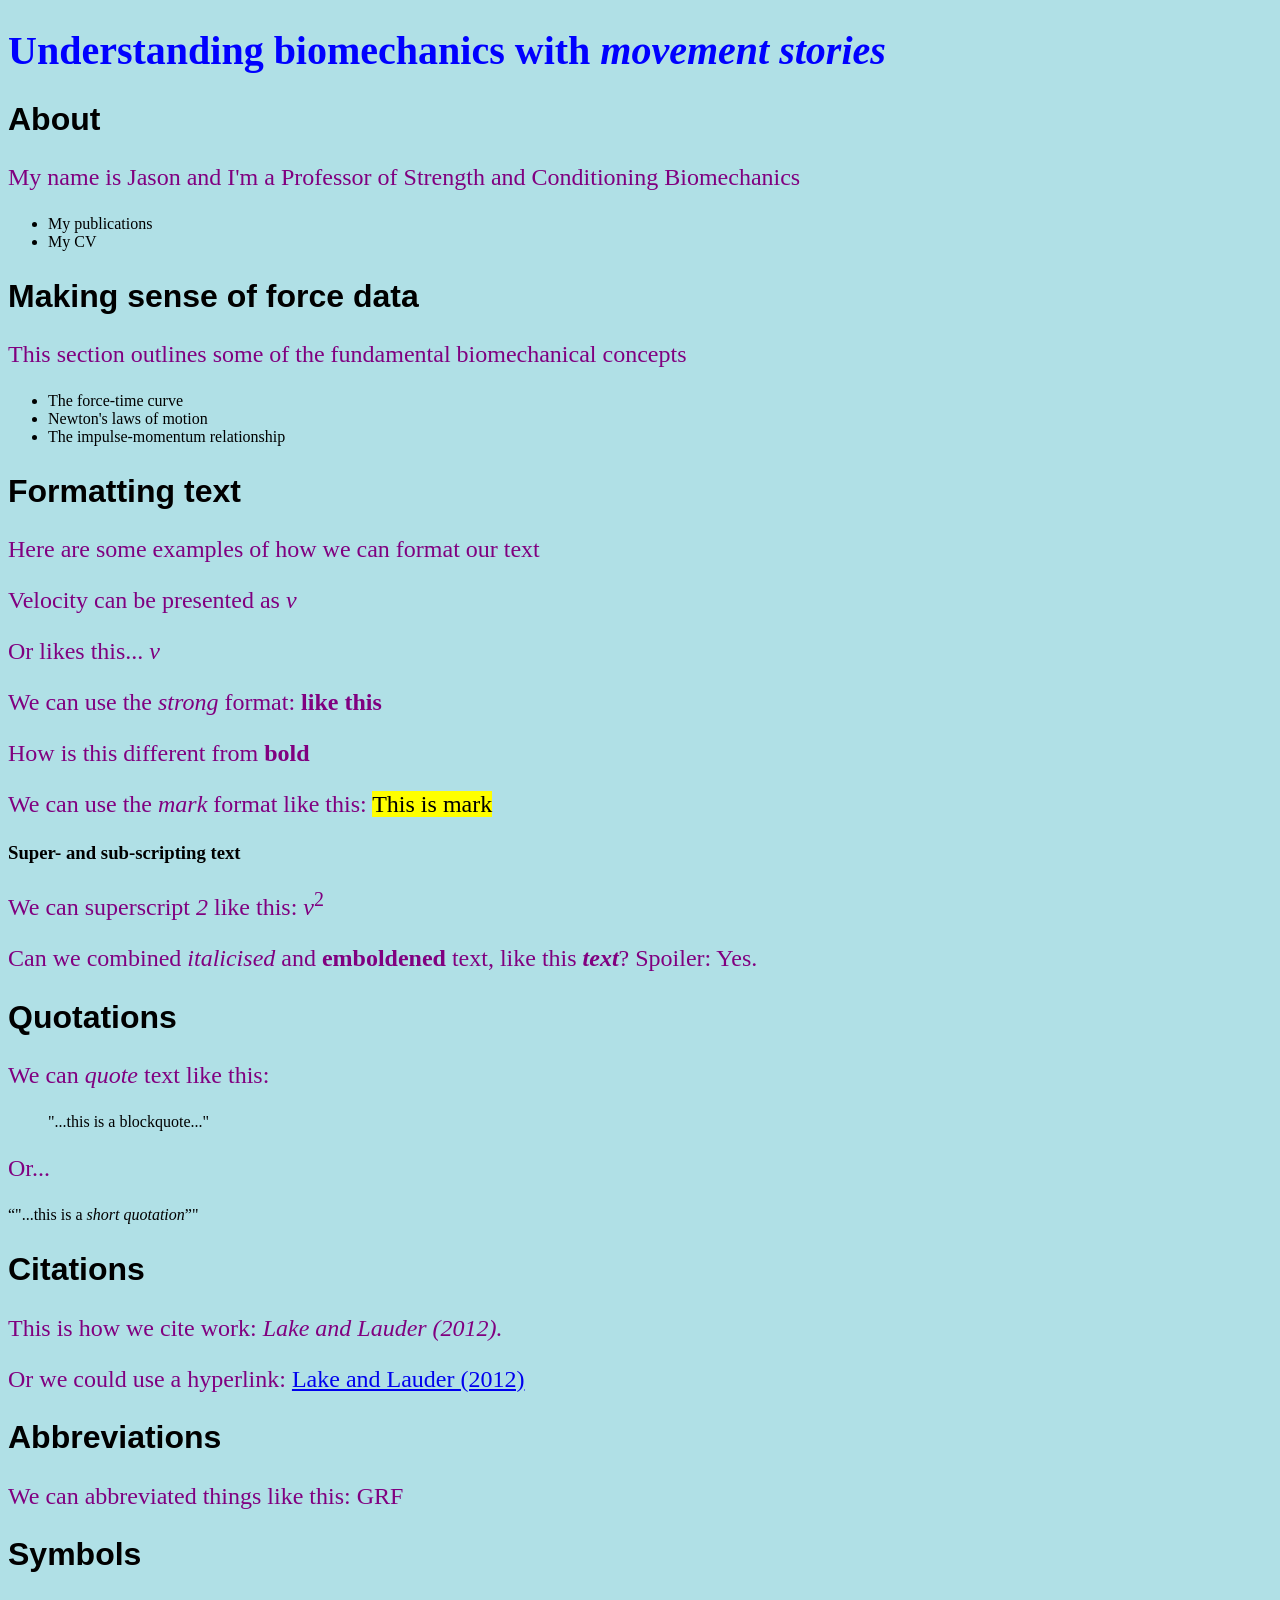
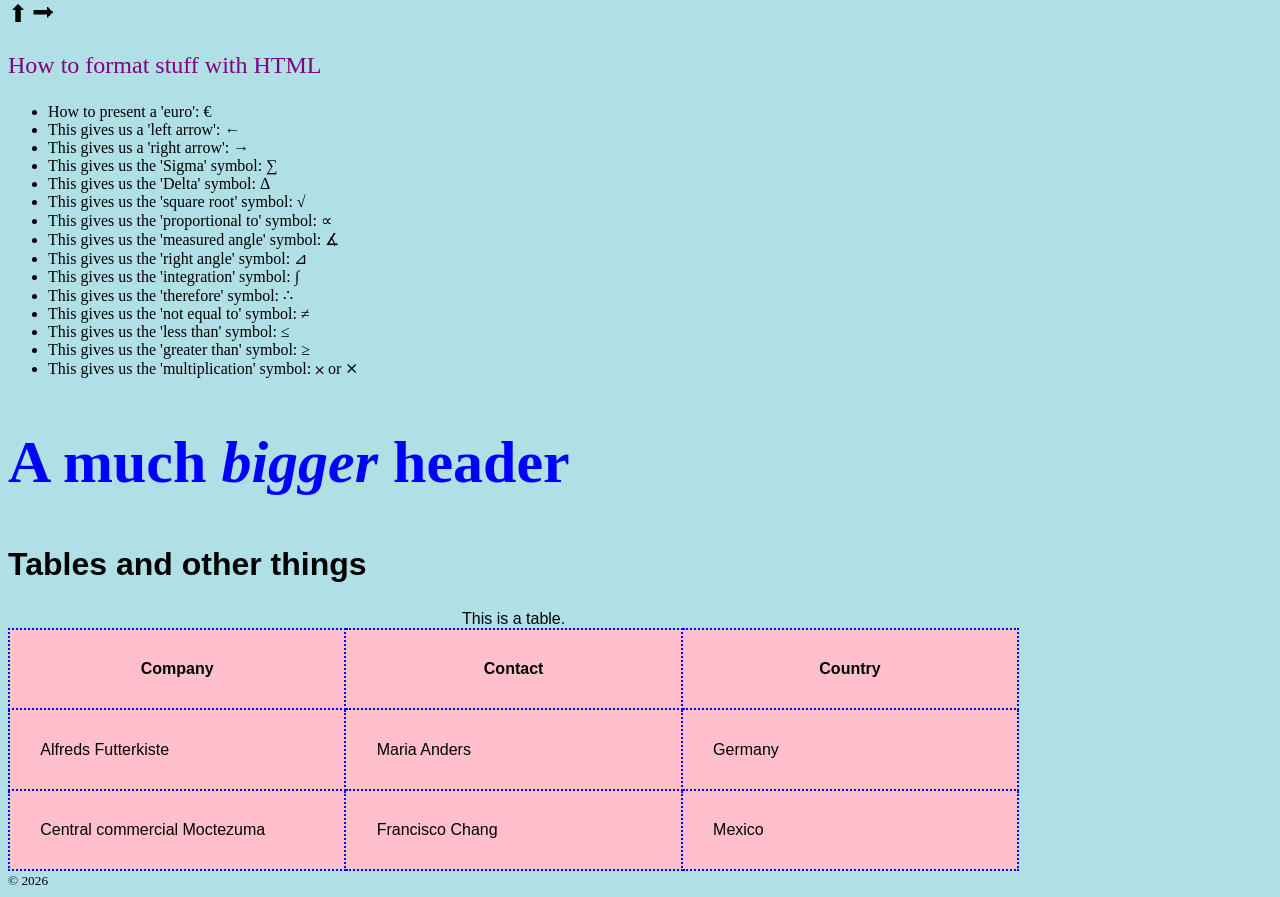
<file: index.html>
<!doctype html>
<html lang="en">
<head>
	<link rel = "stylesheet" href = "style.css">
<meta charset="utf-8" />
<title>Layout</title>
</head>
<body>
<header>
<h1>Understanding biomechanics with <i>movement stories</i></h1>

<!-- This is a comment -->

</header>

<main>
<section>
<h2>About</h2>
<p>My name is Jason and I'm a Professor of Strength and Conditioning Biomechanics</p>
<ul>
<li>My publications</li>
<li>My CV</li>
</section>

<section>
<h2>Making sense of force data</h2>
<p>This section outlines some of the fundamental biomechanical concepts</p>
<ul>
<li>The force-time curve</li>
<li>Newton's laws of motion</li>
<li>The impulse-momentum relationship</li>
</ul>
</section>
</main>

<section>
<h2>Formatting text</h2>
<p>Here are some examples of how we can format our text</p>

<p>Velocity can be presented as <em>v</em></p>
<p>Or likes this... <i>v</i></p>

<p>We can use the <i>strong</i> format: <strong>like this</strong></p>
<p>How is this different from <b>bold</b></p>

<p>We can use the <i>mark</i> format like this: <mark>This is mark</mark></p>

<h3>Super- and sub-scripting text</h3>

<p>We can superscript <i>2</i> like this: <i>v</i><sup>2</sup></p>

<p>Can we combined <i>italicised</i> and <b>emboldened</b> text, like this <i><b>text</b></i>? Spoiler: Yes.</p>

<h2>Quotations</h2>

<p>We can <i>quote</i> text like this:</p>
<blockquote>"...this is a blockquote..."</blockquote>

<p>Or...</p>

<q>"...this is a <i>short quotation</i></q>"

<h2>Citations</h2>

<p>This is how we cite work: <cite>Lake and Lauder (2012).</cite></p>

<p>Or we could use a hyperlink: <a href = "https://pubmed.ncbi.nlm.nih.gov/22207261/">Lake and Lauder (2012)</a> </p>

<h2>Abbreviations</h2>

<p>We can abbreviated things like this: <abbr>GRF</abbr></p>
</section>

<section>
<h2>Symbols</h2>

<span style = "font-size: 150%;"> &#11014;</span>
<span style = "font-size: 150%;"> &#11157;</span>

<p>How to format stuff with HTML</p>
<ul>
<li>How to present a 'euro': &euro;</li>
<li>This gives us a 'left arrow': &larr;</li>
<li>This gives us a 'right arrow': &rarr;</li>
<li>This gives us the 'Sigma' symbol: &sum;</li>
<li>This gives us the 'Delta' symbol: &Delta;</li>
<li>This gives us the 'square root' symbol: &radic;</li>
<li>This gives us the 'proportional to' symbol: &prop;</li>
<li>This gives us the 'measured angle' symbol: &#8737;</li>
<li>This gives us the 'right angle' symbol: &#8895;</li>
<li>This gives us the 'integration' symbol: &int;</li>
<li>This gives us the 'therefore' symbol: &there4;</li>
<li>This gives us the 'not equal to' symbol: &ne;</li>
<li>This gives us the 'less than' symbol: &le;</li>
<li>This gives us the 'greater than' symbol: &ge;</li>
<li>This gives us the 'multiplication' symbol: &#10761; or &#10799;</li>
</ul>


</section>
</main>


<main>
<section>
<h1 style = "font-size: 60px;">A much <i>bigger</i> header</h1>
<h2>Tables and other things</h2>

<table class = striped>
	<table style = "width: 80%">
		<caption>This is a table.</caption>
		<tr>
			<th style = "width: 33%">Company</th>
			<th style = "width: 33%">Contact</th>
			<th style = "width: 33%">Country</th>
		</tr>

		<tr>
			<td>Alfreds Futterkiste</td>
			<td>Maria Anders</td>
			<td>Germany</td>
		</tr>

		<tr>
			<td>Central commercial Moctezuma</td>
			<td>Francisco Chang</td>
			<td>Mexico</td>
		</tr>
	<table>


</section>


</main>

<footer>
<small>© 2026</small>
</footer>
</body>
</html>
</file>
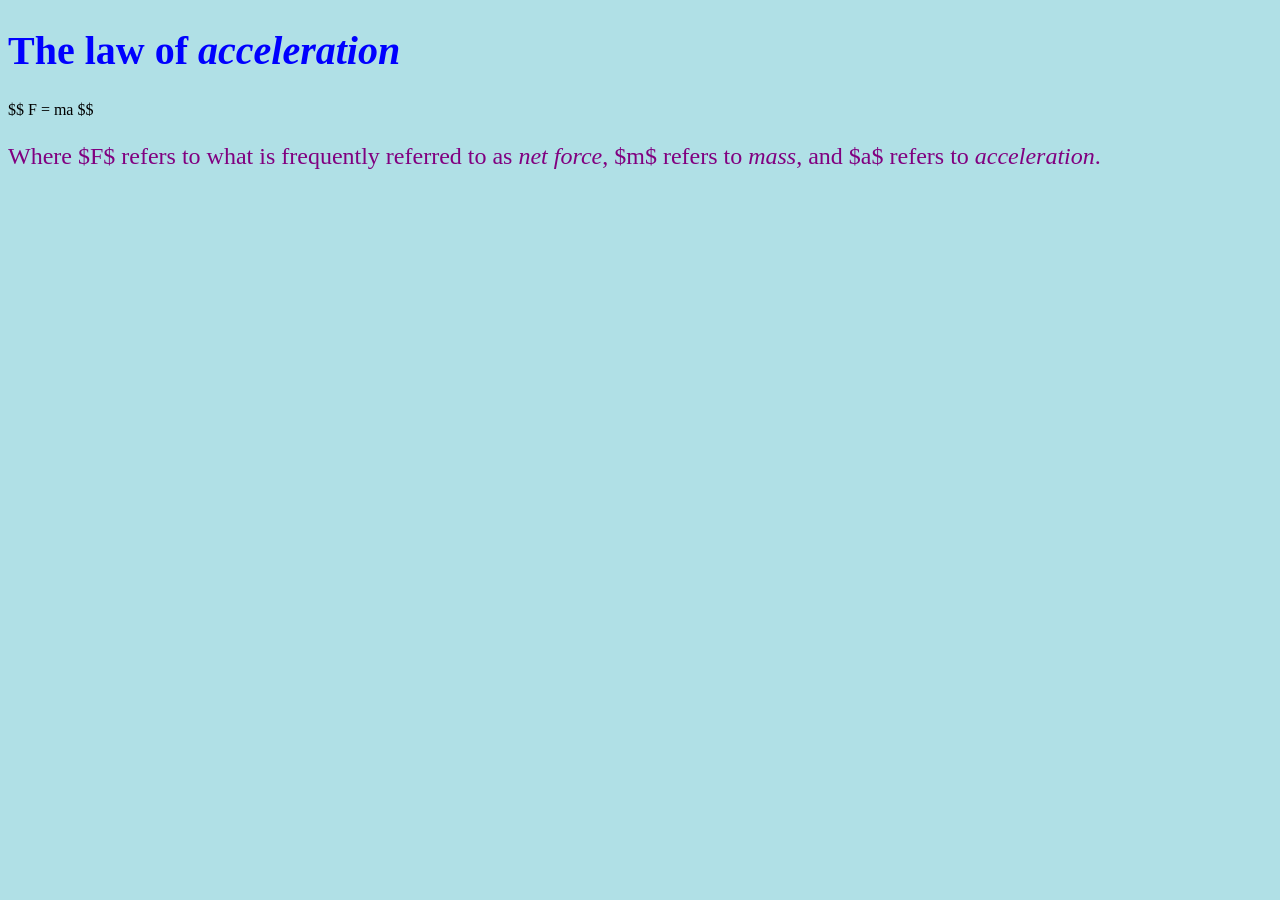
<file: CV.html>
<!doctype html>
<html lang="en">
<head>
	<link rel = "stylesheet" 
		href = "style.css">
<meta charset = "utf-8" />

<title>Newton's laws of motion</title>
</head>
<body>
<header>
<h1>The law of <i>acceleration</i></h1>


</header>
	
$$
F = ma
$$

<p>Where $F$ refers to what is frequently referred to as <i>net force</i>, $m$ refers to <i>mass</i>, and $a$ refers to <i>acceleration</i>.</p>
</file>
<file: style.css>
body {
  background-color: powderblue;
}
h1 {
  color: blue;
  font-family: verdana;
  font-size: 250%;
}

h2 {
  color: black;
  font-family: arial;
  font-size: 200%;
}

p {
  color: purple;
  font-family: gill sans;
  font-size: 150%;
  /*border: 2px solid;
  padding: 30px;
  margin: 25px;*/
}

ul {
  color: black;
  font-family: menlo;
  font-size: 24em%;
}

table, th, td {
  border: 2px solid black;
  border-collapse: collapse;
  border-style: dotted;
  border-color: blue;
  font-family: arial;
  padding-left: 3%;
  padding-right: 3%;
  padding-top: 3%;
  padding-bottom: 3%;
}

th, td {
  background-color: pink;
}

tr:hover {background-color: #D6EEEE}
</file>
